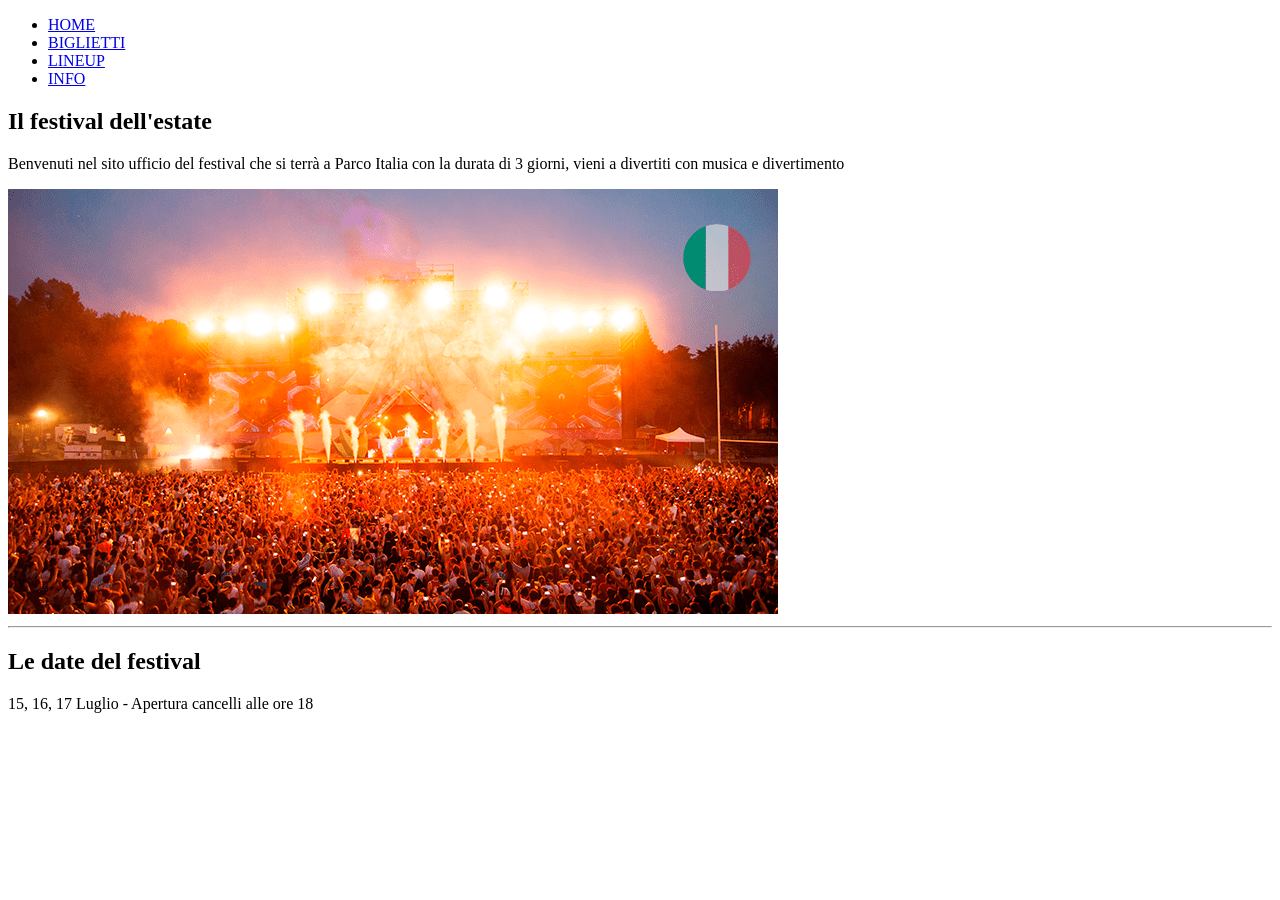
<file: index.html>
<!DOCTYPE html>
<html lang="en">
<head>
    <meta charset="UTF-8">
    <meta name="viewport" content="width=device-width, initial-scale=1.0">
    <title>Document</title>
</head>
<body>
    <div class="navigazione">
        <ul>
            <li><a href="index.html">HOME</a></li>
            <li><a href="biglietteria.html">BIGLIETTI</a></li>
            <li><a href="lineup.html">LINEUP</a></li>
            <li><a href="info.html">INFO</a></li>
        </ul>
    </div>
    
    <section>
        <h2> Il festival dell'estate </h2>
        <p> Benvenuti nel sito ufficio del festival che si terrà a Parco Italia con la durata di 3 giorni, vieni a divertiti con musica e divertimento</p>
        <img src = "img/festival_estate.png" alt="foto festival">

        <hr>

    <section>
        <h2> Le date del festival </h2>
        <p> 15, 16, 17 Luglio - Apertura cancelli alle ore 18</p>
    <section>
</body>
</html>
</file>
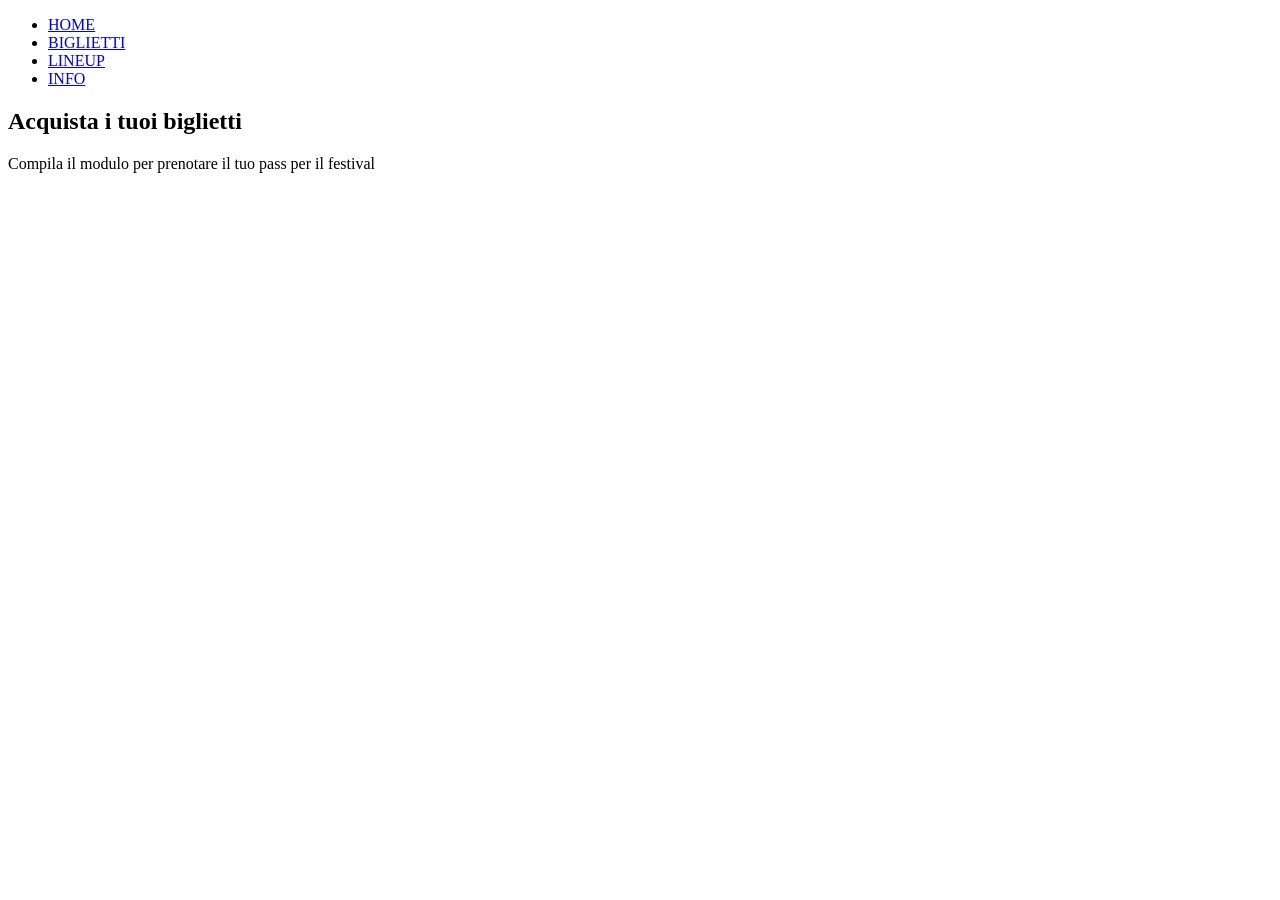
<file: biglietteria.html>
<!DOCTYPE html>
<html lang="en">
<head>
    <meta charset="UTF-8">
    <meta name="viewport" content="width=device-width, initial-scale=1.0">
    <title>Document</title>
</head>
<body>
    <div class="navigazione">
        <ul>
            <li><a href="index.html">HOME</a></li>
            <li><a href="biglietteria.html">BIGLIETTI</a></li>
            <li><a href="lineup.html">LINEUP</a></li>
            <li><a href="info.html">INFO</a></li>
        </ul>
    </div>

    <div>
        <h2>Acquista i tuoi biglietti</h2>
        <p>Compila il modulo per prenotare il tuo pass per il festival</p>

        
    </div>
</body>
</html>
</file>
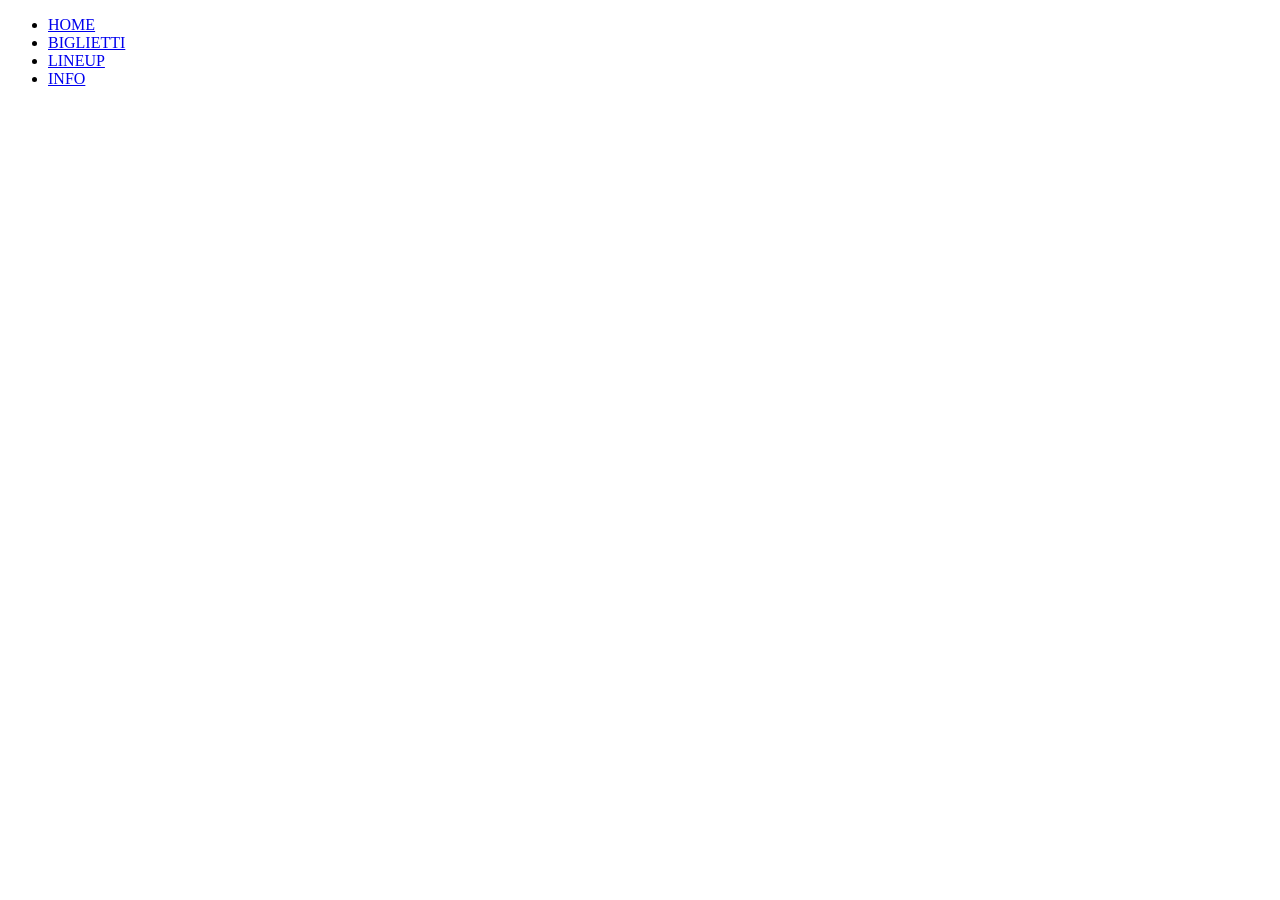
<file: info.html>
<!DOCTYPE html>
<html lang="en">
<head>
    <meta charset="UTF-8">
    <meta name="viewport" content="width=device-width, initial-scale=1.0">
    <title>Document</title>
</head>
<body>
    <div class="navigazione">
        <ul>
            <li><a href="index.html">HOME</a></li>
            <li><a href="biglietteria.html">BIGLIETTI</a></li>
            <li><a href="lineup.html">LINEUP</a></li>
            <li><a href="info.html">INFO</a></li>
        </ul>
    </div>
</body>
</html>
</file>
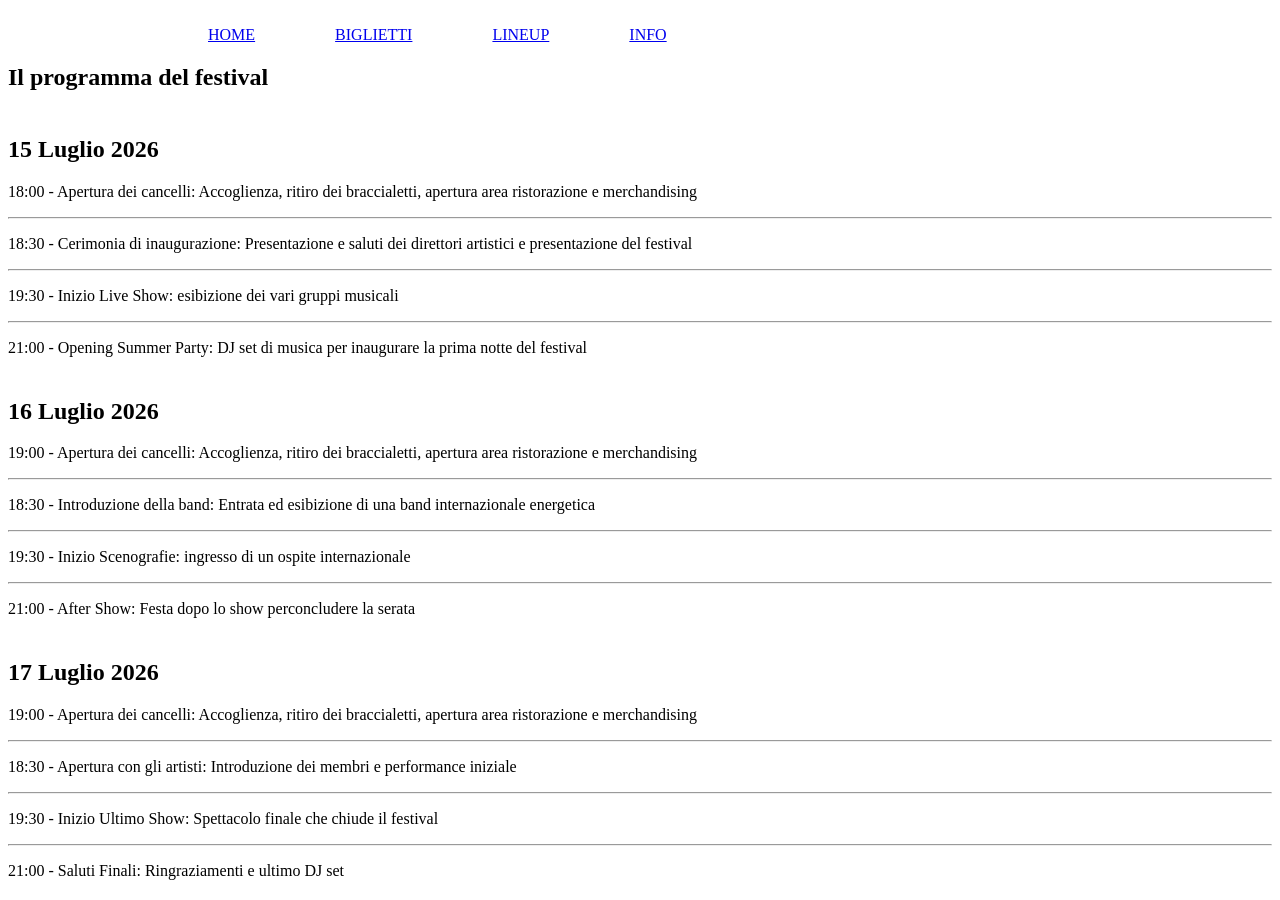
<file: lineup.html>
<!DOCTYPE html>
<html lang="en">
<head>
    <link rel="stylesheet" href="css/style.css">
    <meta charset="UTF-8">
    <meta name="viewport" content="width=device-width, initial-scale=1.0">
    <title>Document</title>
</head>
<body>

    <div class="navigazione">
        <ul>
            <li><a href="index.html">HOME</a></li>
            <li><a href="biglietteria.html">BIGLIETTI</a></li>
            <li><a href="lineup.html">LINEUP</a></li>
            <li><a href="info.html">INFO</a></li>
        </ul>
    </div>

    <section>
        <header class="titoli">
            <h1> Il programma del festival </h1>
        </header>

        <div class="eventi">
            <h2>15 Luglio 2026</h2>
            <p> 18:00 - Apertura dei cancelli: Accoglienza, ritiro dei braccialetti, apertura area ristorazione e merchandising</p>
            <hr>
            <p> 18:30 - Cerimonia di inaugurazione: Presentazione e saluti dei direttori artistici e presentazione del festival</p>
            <hr>
            <p> 19:30 - Inizio Live Show: esibizione dei vari gruppi musicali</p>
            <hr>
            <p> 21:00 - Opening Summer Party: DJ set di musica per inaugurare la prima notte del festival</p>
        </div>

        <div class="eventi">
            <h2>16 Luglio 2026</h2>
            <p> 19:00 - Apertura dei cancelli: Accoglienza, ritiro dei braccialetti, apertura area ristorazione e merchandising</p>
            <hr>
            <p> 18:30 - Introduzione della band: Entrata ed esibizione di una band internazionale energetica</p>
            <hr>
            <p> 19:30 - Inizio Scenografie: ingresso di un ospite internazionale</p>
            <hr>
            <p> 21:00 - After Show: Festa dopo lo show perconcludere la serata</p>
        </div>

        <div class="eventi">
            <h2>17 Luglio 2026</h2>
            <p> 19:00 - Apertura dei cancelli: Accoglienza, ritiro dei braccialetti, apertura area ristorazione e merchandising</p>
            <hr>
            <p> 18:30 - Apertura con gli artisti: Introduzione dei membri e performance iniziale</p>
            <hr>
            <p> 19:30 - Inizio Ultimo Show: Spettacolo finale che chiude il festival</p>
            <hr>
            <p> 21:00 - Saluti Finali: Ringraziamenti e ultimo DJ set</p>
        </div>
    </section>
</body>
</html>
</file>
<file: css/style.css>
.eventi{
    padding-top:5px;
}

.navigazione ul{
    align-items: center;
    list-style: none;
    display: flex;
    gap: 80px;
    padding-left: 200px;
    padding-top: 10px;
}
</file>
